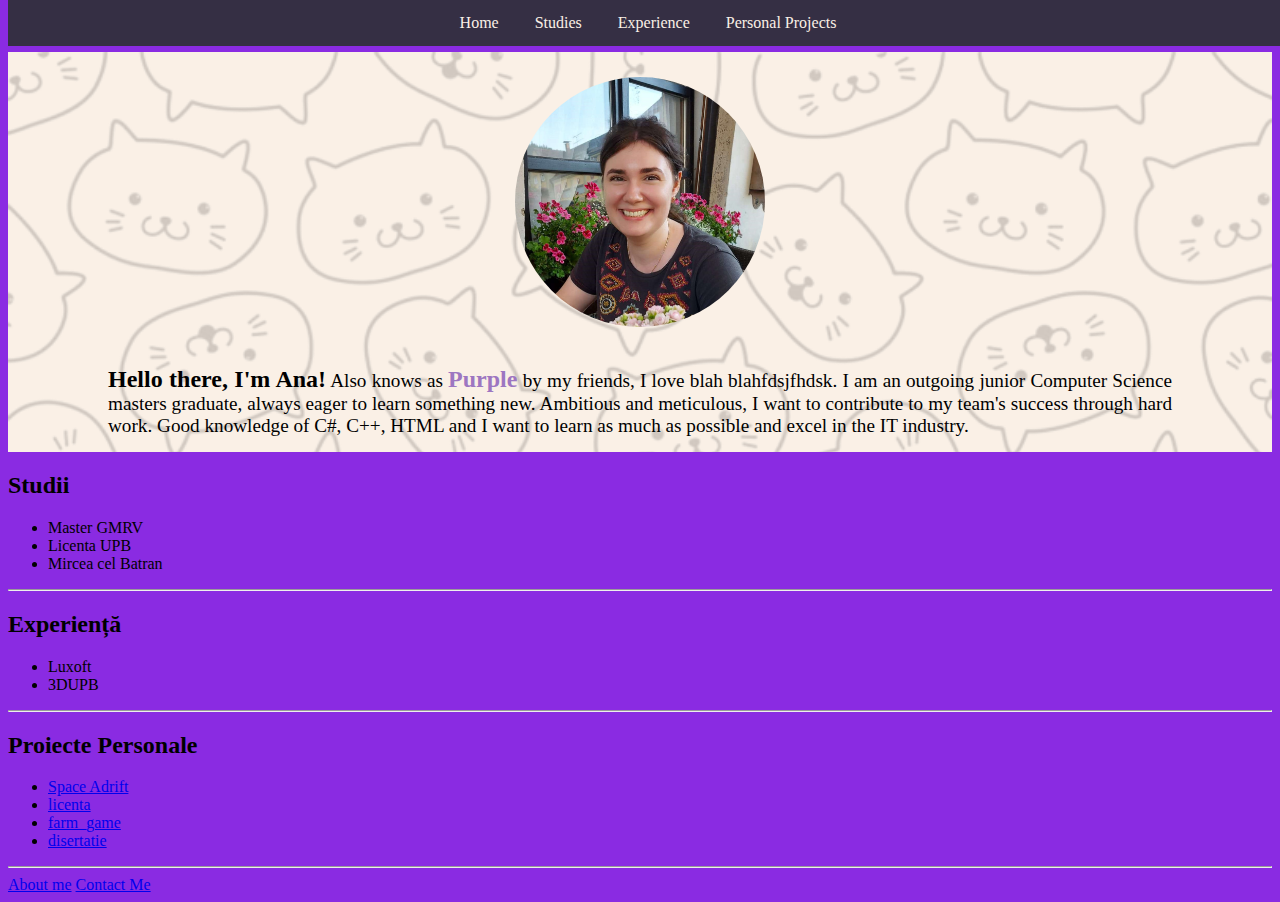
<file: index.html>
<!DOCTYPE html>
<html lang="en">
    <head>
        <meta charset="UTF-8">
        <meta name="viewport" content="width=device-width, initial-scale=1.0">
        <title>Personal page</title>
        <link href="https://cdn.jsdelivr.net/npm/bootstrap@5.3.2/dist/css/bootstrap.min.css" rel="stylesheet" 
        integrity="sha384-T3c6CoIi6uLrA9TneNEoa7RxnatzjcDSCmG1MXxSR1GAsXEV/Dwwykc2MPK8M2HN" crossorigin="anonymous">
        <link rel="stylesheet" href="css/styles.css" />
    </head>
    <body>


        <section id="header">
            <div id="div-header">
                <ul id="nav-ulist">
                    <li>
                      <a href="#home">Home</a>
                    </li>
                    <li >
                      <a href="#studies">Studies</a>
                    </li>
                    <li >
                      <a href="#experience">Experience</a>
                    </li>
                    <li >
                        <a href="#projects">Personal Projects</a>
                      </li>
                  </ul>
            </div>
        </section>

        <section id="home">

          
            <div id="div-home">
                <div id="pic-div">
                    <img id="profile-pic" src="./images/pic_good.jpg" alt="./images/pic_good.jpg">
                </div>
                <div id="text-intro">
                    <h1></h1>
                    <p> <span style="font-weight: bold; font-size: x-large;">Hello there,  I'm Ana!</span> Also knows as <span id="fancy_name">Purple</span> by my friends,  
                        I love blah blahfdsjfhdsk. I am an outgoing junior Computer Science masters graduate, 
                        always eager to learn something new. Ambitious and meticulous, I want to contribute to my 
                        team's success through hard work. Good knowledge of C#, C++, HTML and I want to learn as much 
                        as possible and excel in the IT industry. </p>
                </div>
            </div>
            
        </section>

        <section id="studies">
            <h2>Studii</h2>
            <ul>
                <li>Master GMRV</li>
                <li>Licenta UPB</li>
                <li>Mircea cel Batran</li>
            </ul>
            <hr />
        </section>

        <section id="experience">
            <h2>Experiență</h2>
            <ul>
                <li>Luxoft</li>
                <li>3DUPB</li>
            </ul>
            <hr />
        </section>

        <section id="projects">

            <h2>Proiecte Personale</h2>
            <ul>
                <li><a href="./games/shooter.html">Space Adrift</a></li>
                <li><a href="./games/licenta.html">licenta</a></li>
                <li><a href="./games/farm_game.html">farm_game</a></li>
                <li><a href="./games/disertatie.html">disertatie</a></li>
            </ul>
            <hr />
        </section>


        <section id="footer">
            <a href="./about.html">About me</a>
            <a href="./contact.html">Contact Me</a>
        </section>

        <script src="https://cdn.jsdelivr.net/npm/bootstrap@5.3.2/dist/js/bootstrap.bundle.min.js" integrity="sha384-C6RzsynM9kWDrMNeT87bh95OGNyZPhcTNXj1NW7RuBCsyN/o0jlpcV8Qyq46cDfL" crossorigin="anonymous"></script>
    </body>
</html>
</file>
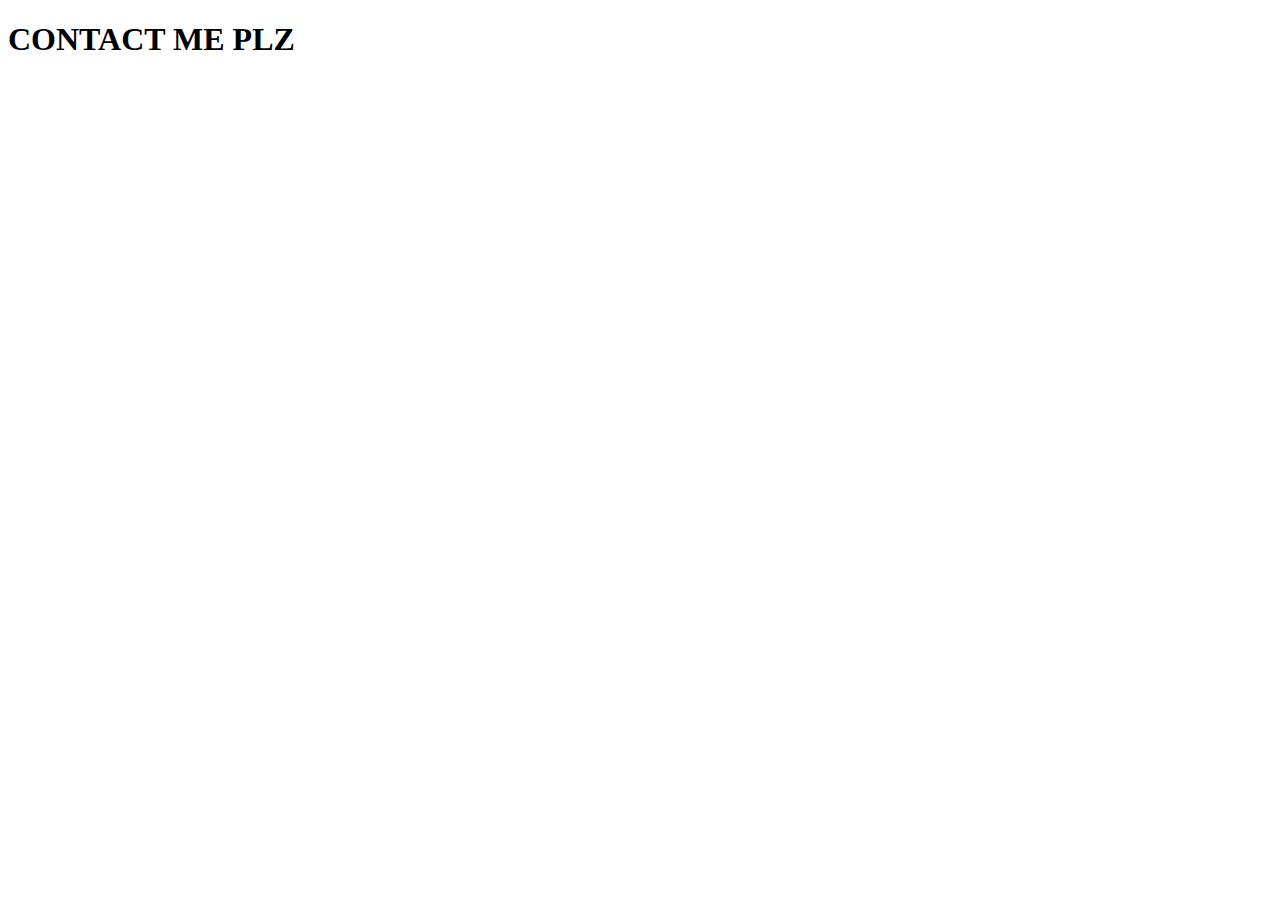
<file: contact.html>
<!DOCTYPE html>
<html lang="en">
    <head>
        <meta charset="UTF-8">
        <meta name="viewport" content="width=device-width, initial-scale=1.0">
        <title>Contact</title>
    </head>
    <body>
        <h1>CONTACT ME PLZ</h1>
    </body>
</html>
</file>
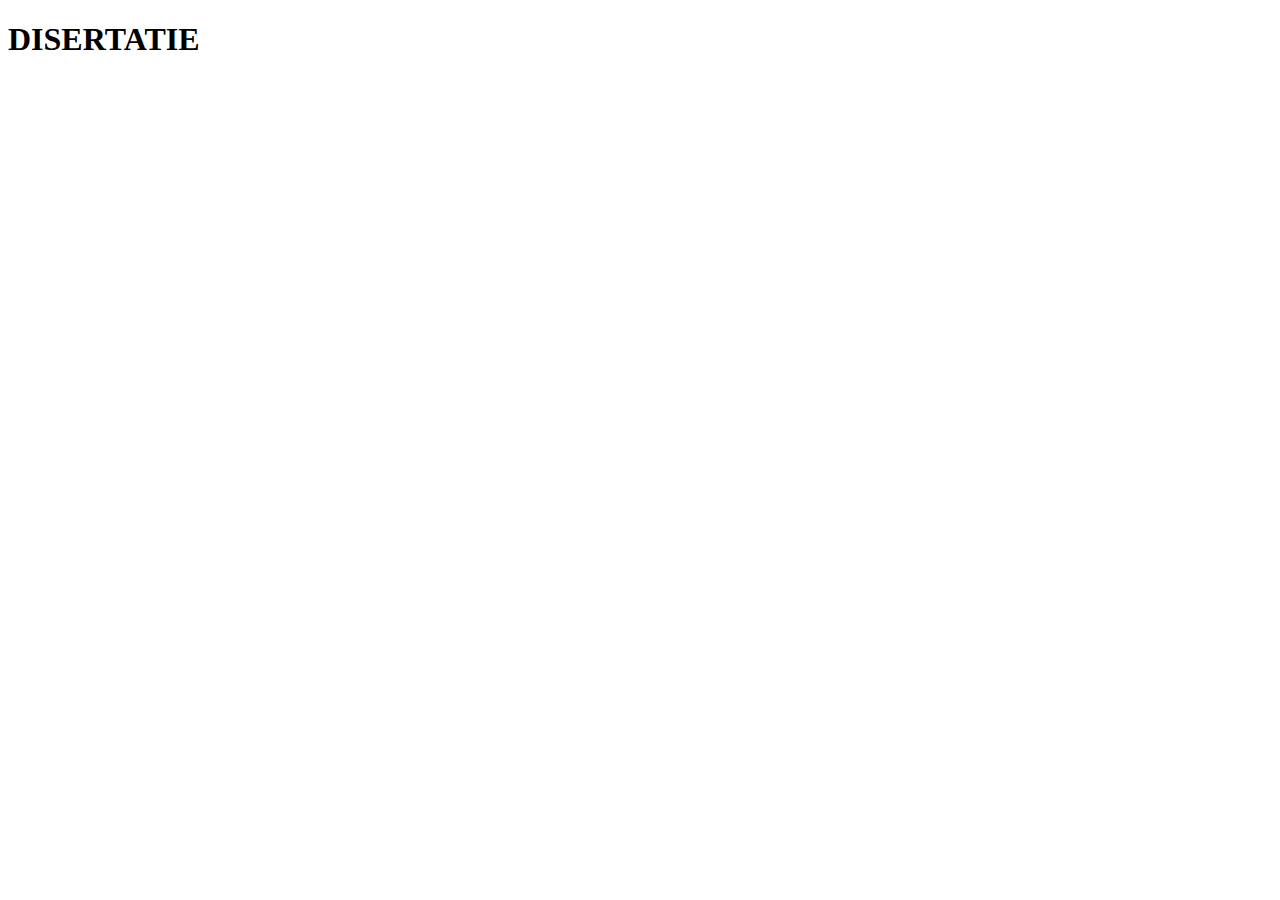
<file: games/disertatie.html>
<!DOCTYPE html>
<html lang="en">
    <head>
        <meta charset="UTF-8">
        <meta name="viewport" content="width=device-width, initial-scale=1.0">
        <title>Disertatie</title>
    </head>
    <body>
        <h1>DISERTATIE</h1>
    </body>
</html>
</file>
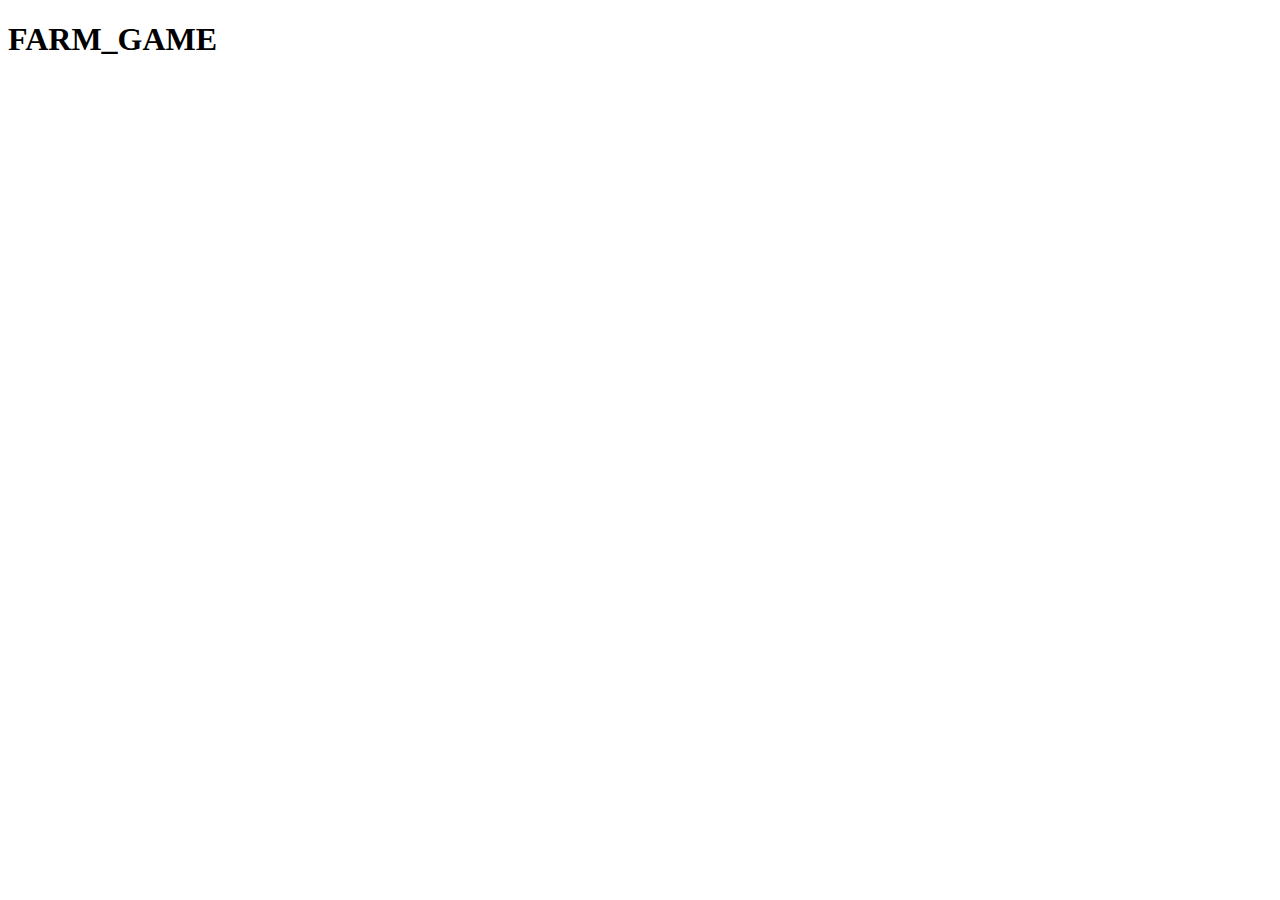
<file: games/farm_game.html>
<!DOCTYPE html>
<html lang="en">
    <head>
        <meta charset="UTF-8">
        <meta name="viewport" content="width=device-width, initial-scale=1.0">
        <title>Farm Game</title>
    </head>
    <body>
        <h1>FARM_GAME</h1>
    </body>
</html>
</file>
<file: css/styles.css>
html {
    background-color: blueviolet;
}

#div-header{
    height: auto;
    width: 100%;
    text-align: center;
}

#nav-ulist {
    list-style-type: none;
    margin: 0;
    padding: 0;
    overflow: hidden;
    background-color: #352F44;
    position: fixed;
    top: 0;
    width: 100%;

}

#nav-ulist li {
    display: inline-block;
}

#nav-ulist li a {
    display: block;
    color: #FAF0E6;
    text-align: center;
    padding: 14px 16px;
    text-decoration: none;
}

#nav-ulist li a:hover:not(.active) {
    background-color: #231e2e;
}

#div-home {
    margin-top: 52px;
    width: 100%;
    height: 400px;
    background-color: #FAF0E6;
    background-image: url('../images/background_pic.png');
    background-repeat: no-repeat;
    background-size:cover;
}

#pic-div {
    display: flex;
    justify-content: center;
    align-items: center;
}

#profile-pic {
    margin-top: 25px;;
    width: 250px;
    border-radius: 50%;
}

#fancy_name {
    color: #9D76C1;
    font-weight: bold;
    transition: 0.5s;  
    font-size: x-large;  
}

#fancy_name:hover {
    color: #5C5470;
    font-weight: bold;
    transition: 0.5s;    
}

#text-intro {
    margin-top: 20px;
    display: flex;
    justify-content: left;
    align-items: center;
}

#text-intro > p {
    margin-left: 100px;
    margin-right: 100px;
    font-size: larger;
    text-align: justify;
}
</file>
